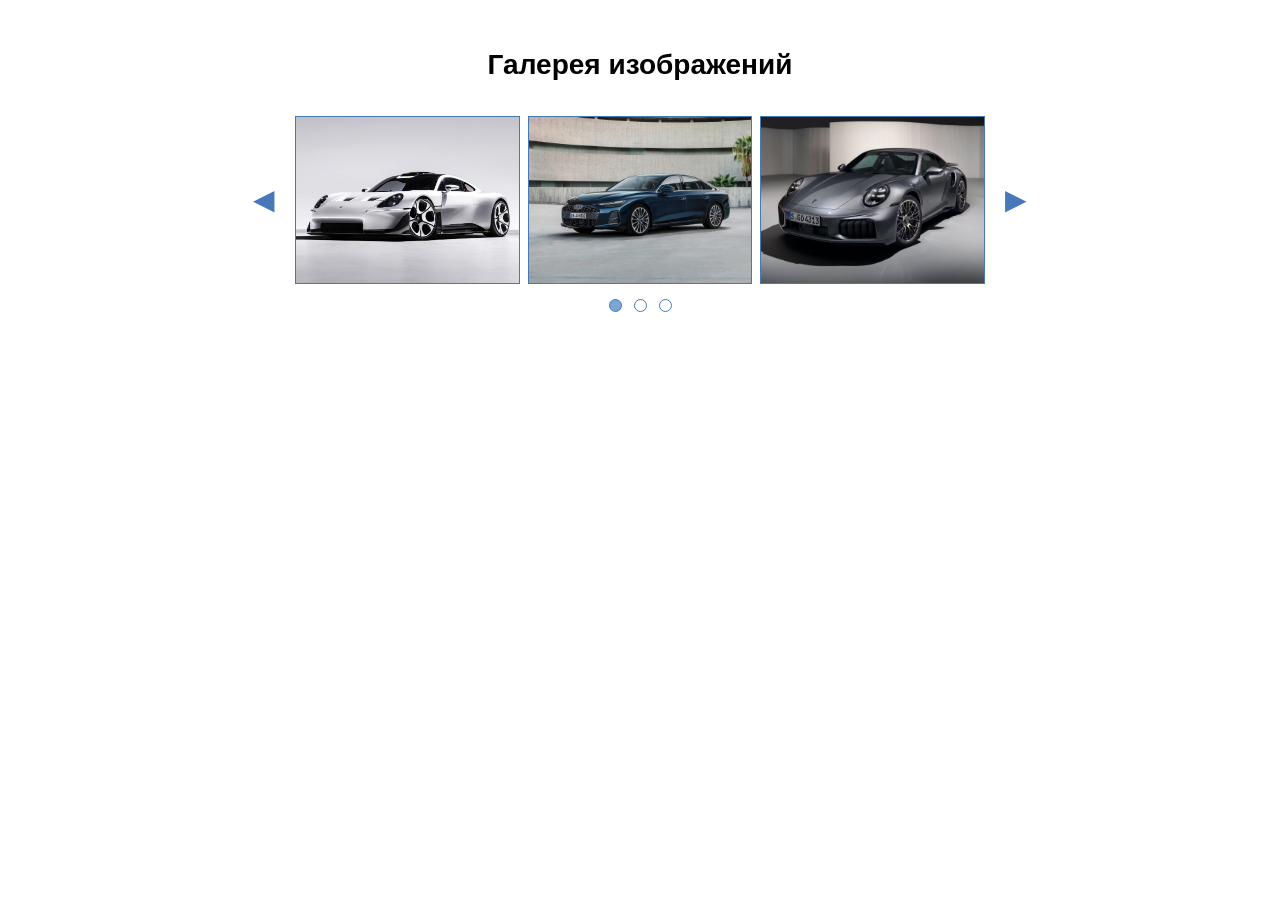
<file: index.html>
<!DOCTYPE html>
<html lang="ru">
<head>
    <meta charset="UTF-8">
    <meta http-equiv="refresh" content="0; url=lab%203/index.html">
    <title>Лабораторная работа</title>
</head>
<body>

<p>
    <a href="lab%203/index.html">
        Открыть лабораторную работу
    </a>
</p>

</body>
</html>
</file>
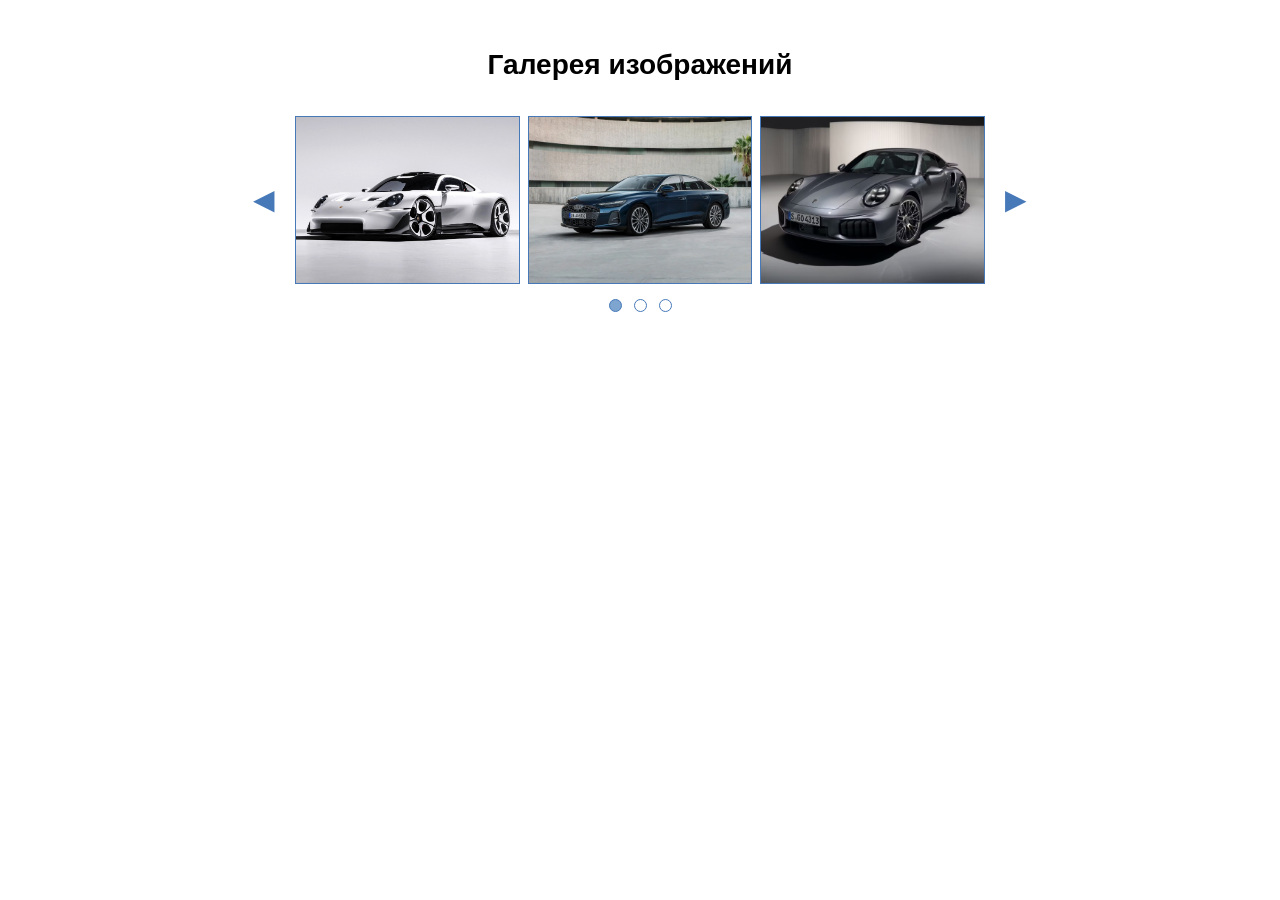
<file: lab 3/index.html>
<!DOCTYPE html>
<html lang="ru">
<head>
    <meta charset="UTF-8">
    <meta name="viewport" content="width=device-width, initial-scale=1.0">
    <title>Галерея изображений</title>
    <link rel="stylesheet" href="style.css">
</head>
<body>

    <h1>Галерея изображений</h1>
    <div class="gallery">
        <!-- Общий контейнер для галереи и стрелок -->
        <button class="arrow" id="prev" aria-label="Назад">
            &#9664;  <!--(специальный код символа), которая отображает стрелку влево: ◀-->
        </button> 
        <!-- Добавил кнопку для переключения назад -->

        <div class="slider">
            <!-- Контейнер, который скрывает лишние изображения -->

            <div class="slider-track" id="sliderTrack">
                <!-- В этом блоке находятся все изображения галереи -->

                <img src="images/photo1.jpg" alt="Картинка 1">
                <img src="images/photo2.jpg" alt="Картинка 2">
                <img src="images/photo3.jpg" alt="Картинка 3">
                <img src="images/photo4.jpg" alt="Картинка 4">
                <img src="images/photo5.jpg" alt="Картинка 5">
                <img src="images/photo6.jpg" alt="Картинка 6">
                <img src="images/photo7.jpg" alt="Картинка 7">
                <img src="images/photo8.jpg" alt="Картинка 8">
                <!-- Добавил 8 изображений из папки images -->

            </div>
        </div>

        <button class="arrow" id="next" aria-label="Вперёд">
            &#9654; 
        </button>
        <!-- Добавил кнопку для переключения вперёд -->
    </div>

    <div class="pagination" id="pagination"></div>
    <!-- Здесь JavaScript создаёт точки для переключения страниц -->

    <script src="script.js"></script>
</body>
</html>
</file>
<file: lab 3/style.css>
* {
    box-sizing: border-box;
}

body {
    margin: 0;
    padding: 30px 15px;
    font-family: Arial, sans-serif;
    text-align: center;
    background: white;
}

h1 {
    font-size: 28px;
    margin-bottom: 35px;
}

.gallery {
    display: flex;
    /* Разместил стрелки и галерею в одну строку */

    align-items: center;
    /* Выровнял элементы по вертикали */

    justify-content: center;
    /* Разместил элементы по центру */

    gap: 15px;
    /* Задал расстояние между стрелками и галереей */

    max-width: 900px;
    /* Ограничил максимальную ширину галереи */

    margin: 0 auto;
    /* Выровнял галерею по центру страницы */
}

.slider {
    width: 100%;
    max-width: 690px;
    overflow: hidden;
    /* Скрываю изображения, которые не помещаются в видимую область */
}

.slider-track {
    display: flex;
    /* Расположил изображения в одну горизонтальную строку */

    gap: 8px;
    /* Добавил расстояние между изображениями */

    transition: transform 0.4s ease;
    /* Сделал плавное переключение изображений */
}

.slider-track img {
    display: block;
    /* Убрал лишнее пространство вокруг изображений */

    flex: 0 0 calc((100% - 16px) / 3);
    /* Задал ширину каждого изображения для показа трёх картинок */

    width: calc((100% - 16px) / 3);
    /* Рассчитал ширину изображения с учётом расстояний */

    aspect-ratio: 4 / 3;
    /* Задал соотношение ширины и высоты изображения */

    object-fit: cover;
    /* Заполнил область изображением без искажения пропорций */

    border: 1px solid #4779b9;
    /* Добавил рамку вокруг изображений */

    background: #7da5d0;
    /* Задал цвет фона на случай, если изображение не загрузится */
}

.arrow {
    border: none;
    /* Убрал стандартную рамку кнопок */
    background: none;
    color: #4779b9;
    /* Задал цвет стрелок */
    font-size: 28px;
    /* Настроил размер стрелок */
    cursor: pointer;
    /* Изменил курсор при наведении на кнопку */
    padding: 5px;
}

.arrow:hover {
    color: #1e4f8a;
    /* Изменил цвет стрелки при наведении курсора */
}

.pagination {
    display: flex;
    /* Расположил точки пейджера в одну строку */

    justify-content: center;
    /* Выровнял точки по центру */

    gap: 12px;
    /* Задал расстояние между точками */

    margin-top: 15px;
    /* Добавил отступ от галереи */
}

.dot {
    width: 13px;
    height: 13px;
    /* Задал размер точек */

    border-radius: 50%;
    /* Сделал точки круглыми */

    border: 1px solid #4779b9;
    /* Добавил рамку вокруг точек */

    background: white;
    /* Задал белый цвет неактивных точек */

    cursor: pointer;
    /* Изменил курсор при наведении */

    padding: 0;
    /* Убрал внутренние отступы */
}

.dot.active {
    background: #7da5d0;
    /* Выделил цветом точку текущей страницы */
}

/* Настройки для экранов шириной до 600 пикселей */
@media (max-width: 600px) {
    .gallery {
        gap: 8px;
        /* Уменьшил расстояние между элементами на телефоне */
    }

    .slider {
        max-width: 100%;
        /* Разрешил галерее занимать доступную ширину */
    }

    .slider-track {
        gap: 0;
        /* Убрал расстояние между изображениями на телефоне */
    }

    .slider-track img {
        flex: 0 0 100%;
        /* Сделал так, чтобы показывалось одно изображение */

        width: 100%;
        /* Растянул изображение на ширину галереи */
    }

    .arrow {
        font-size: 20px;
        /* Уменьшил размер стрелок на телефоне */

        padding: 2px;
        /* Уменьшил внутренние отступы кнопок */
    }

    h1 {
        font-size: 23px;
        /* Уменьшил заголовок для маленького экрана */
    }
}
</file>
